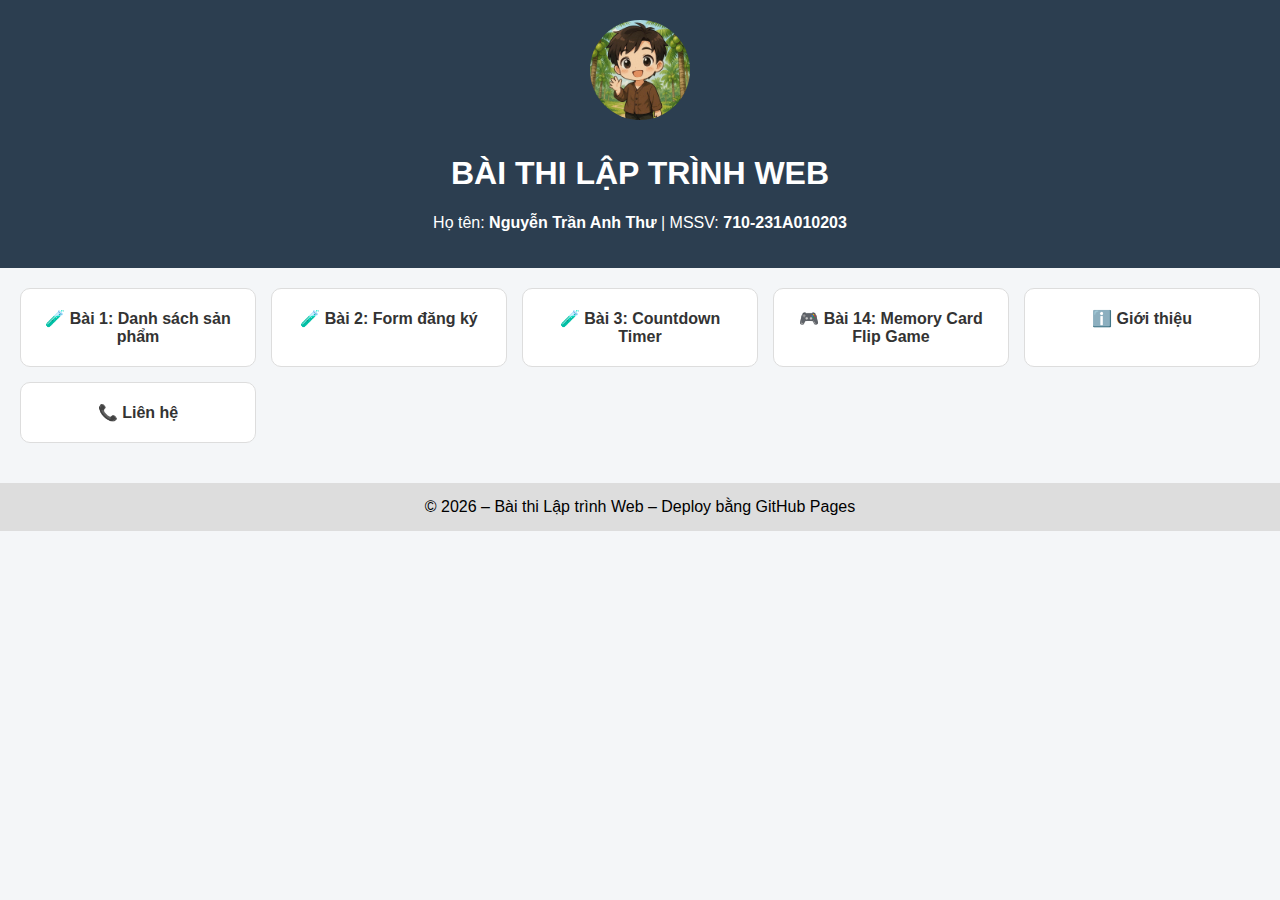
<file: index.html>
<!DOCTYPE html>
<html lang="vi">
<head>
<meta charset="UTF-8">
<title>710-231A010203 | Bài thi Lập trình Web</title>
<meta name="viewport" content="width=device-width, initial-scale=1.0">

<style>
* {
  box-sizing: border-box;
  font-family: Arial, sans-serif;
}

body {
  margin: 0;
  background: #f4f6f8;
}

header {
  background: #2c3e50;
  color: white;
  padding: 20px;
  text-align: center;
}

header img {
  width: 100px;
  height: 100px;
  border-radius: 50%;
  margin-bottom: 10px;
}

nav {
  display: grid;
  grid-template-columns: repeat(auto-fit, minmax(220px, 1fr));
  gap: 15px;
  padding: 20px;
}

nav a {
  background: white;
  padding: 20px;
  text-decoration: none;
  color: #333;
  border-radius: 10px;
  text-align: center;
  font-weight: bold;
  transition: 0.3s;
  border: 1px solid #ddd;
}

nav a:hover {
  background: #3498db;
  color: white;
  transform: translateY(-5px);
}

footer {
  text-align: center;
  padding: 15px;
  background: #ddd;
  margin-top: 20px;
}
</style>
</head>

<body>

<header>
  <img src="images/avatar.jpg" alt="Avatar sinh viên" class="avatar">
  <h1>BÀI THI LẬP TRÌNH WEB</h1>
  <p>Họ tên: <b>Nguyễn Trần Anh Thư</b> | MSSV: <b>710-231A010203</b></p>
</header>

<nav>
  <a href="baitap01.html">🧪 Bài 1: Danh sách sản phẩm</a>
  <a href="baitap02.html">🧪 Bài 2: Form đăng ký</a>
  <a href="baitap03.html">🧪 Bài 3: Countdown Timer</a>
  <a href="https://tranthuntat1708-blip.github.io/memory-card-game/" target="_blank">
  🎮 Bài 14: Memory Card Flip Game
</a>

  <a href="about.html">ℹ️ Giới thiệu</a>
  <a href="contact.html">📞 Liên hệ</a>
</nav>

<footer>
  © 2026 – Bài thi Lập trình Web – Deploy bằng GitHub Pages
</footer>

</body>
</html>
</file>
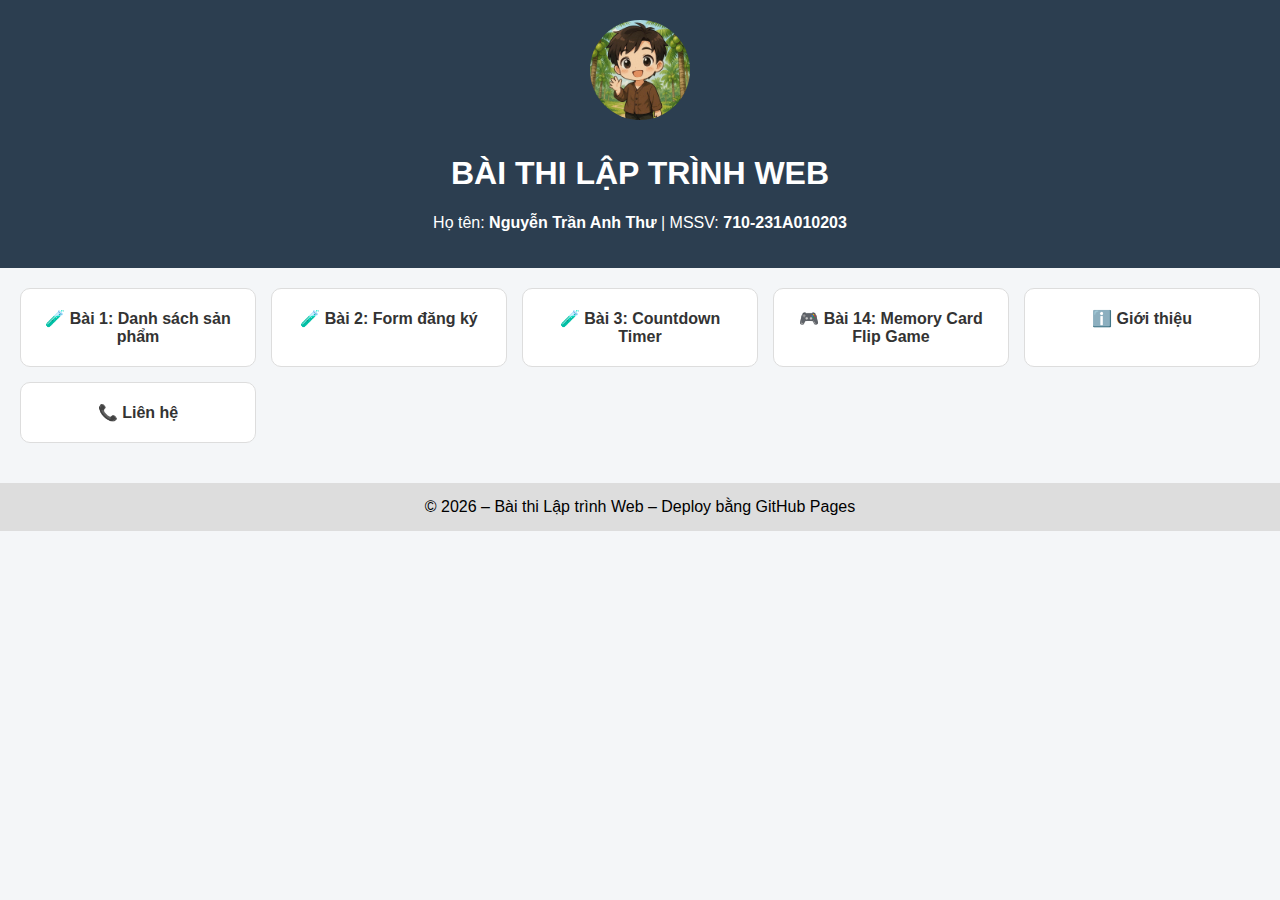
<file: 710-231A010203/index.html>
<!DOCTYPE html>
<html lang="vi">
<head>
<meta charset="UTF-8">
<title>710-MSSV | Bài thi Lập trình Web</title>
<meta name="viewport" content="width=device-width, initial-scale=1.0">

<style>
* {
  box-sizing: border-box;
  font-family: Arial, sans-serif;
}

body {
  margin: 0;
  background: #f4f6f8;
}

header {
  background: #2c3e50;
  color: white;
  padding: 20px;
  text-align: center;
}

header img {
  width: 100px;
  height: 100px;
  border-radius: 50%;
  margin-bottom: 10px;
}

nav {
  display: grid;
  grid-template-columns: repeat(auto-fit, minmax(220px, 1fr));
  gap: 15px;
  padding: 20px;
}

nav a {
  background: white;
  padding: 20px;
  text-decoration: none;
  color: #333;
  border-radius: 10px;
  text-align: center;
  font-weight: bold;
  transition: 0.3s;
  border: 1px solid #ddd;
}

nav a:hover {
  background: #3498db;
  color: white;
  transform: translateY(-5px);
}

footer {
  text-align: center;
  padding: 15px;
  background: #ddd;
  margin-top: 20px;
}
</style>
</head>

<body>

<header>
  <img src="images/avatar.jpg" alt="Avatar sinh viên" class="avatar">
  <h1>BÀI THI LẬP TRÌNH WEB</h1>
  <p>Họ tên: <b>Nguyễn Trần Anh Thư</b> | MSSV: <b>710-231A010203</b></p>
</header>

<nav>
  <a href="baitap01.html">🧪 Bài 1: Danh sách sản phẩm</a>
  <a href="baitap02.html">🧪 Bài 2: Form đăng ký</a>
  <a href="baitap03.html">🧪 Bài 3: Countdown Timer</a>
  <a href="https://tranthuntat1708-blip.github.io/memory-card-game/" target="_blank">
  🎮 Bài 14: Memory Card Flip Game
</a>

  <a href="about.html">ℹ️ Giới thiệu</a>
  <a href="contact.html">📞 Liên hệ</a>
</nav>

<footer>
  © 2026 – Bài thi Lập trình Web – Deploy bằng GitHub Pages
</footer>

</body>
</html>
</file>
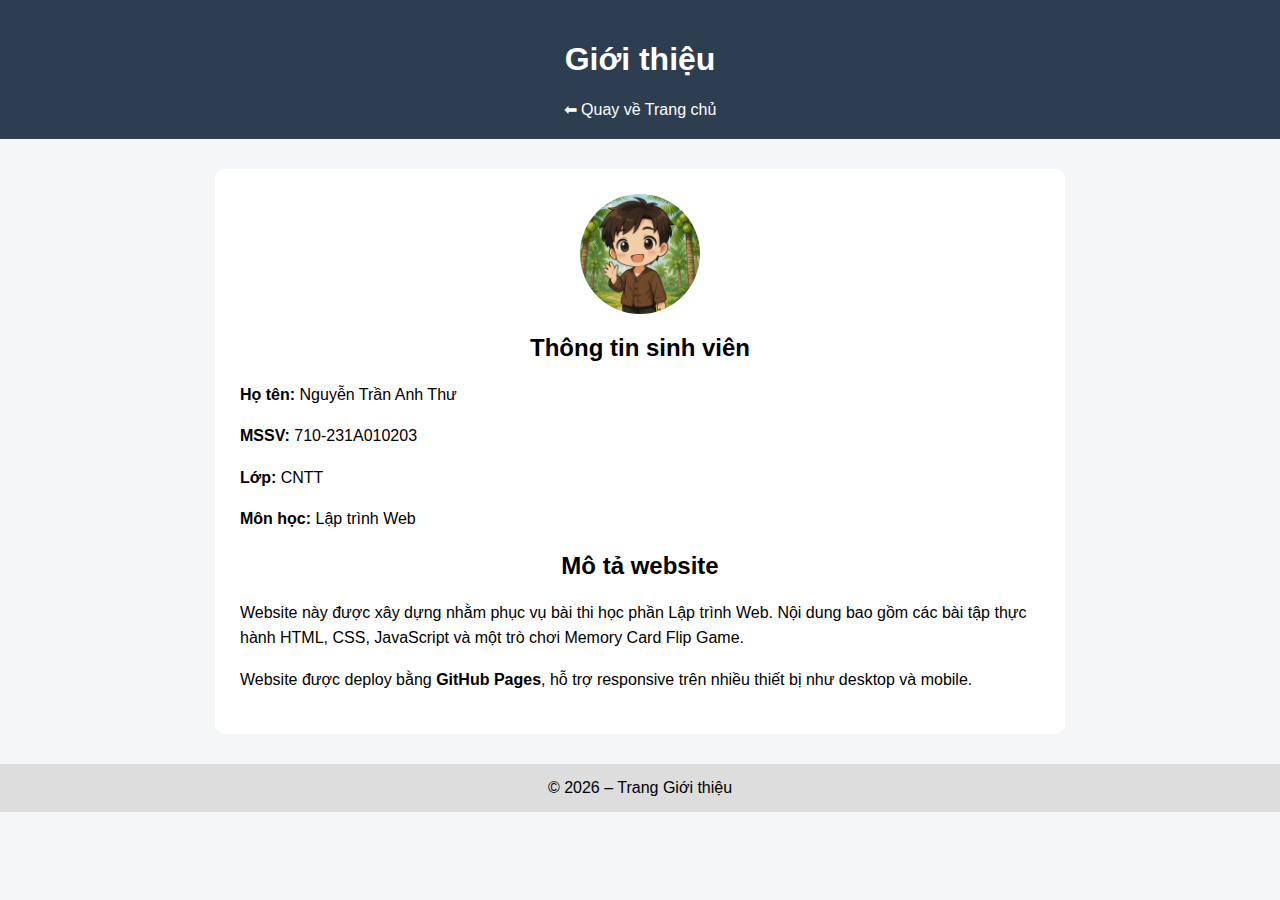
<file: about.html>
<!DOCTYPE html>
<html lang="vi">
<head>
<meta charset="UTF-8">
<title>Giới thiệu | 710-231A010203</title>
<meta name="viewport" content="width=device-width, initial-scale=1.0">

<style>
body {
  font-family: Arial, sans-serif;
  margin: 0;
  background: #f4f6f8;
}

header {
  background: #2c3e50;
  color: white;
  padding: 20px;
  text-align: center;
}

main {
  max-width: 800px;
  margin: 30px auto;
  background: white;
  padding: 25px;
  border-radius: 10px;
}

main img {
  width: 120px;
  border-radius: 50%;
  display: block;
  margin: 0 auto 15px;
}

h2 {
  text-align: center;
}

p {
  line-height: 1.6;
}

a {
  color: #3498db;
  text-decoration: none;
}

footer {
  text-align: center;
  padding: 15px;
  background: #ddd;
  margin-top: 20px;
}
</style>
</head>

<body>

<header>
  <h1>Giới thiệu</h1>
  <a href="index.html" style="color:white;">⬅ Quay về Trang chủ</a>
</header>

<main>
  <img src="images/avatar.jpg" alt="Avatar sinh viên" class="avatar">

  <h2>Thông tin sinh viên</h2>
  <p><b>Họ tên:</b> Nguyễn Trần Anh Thư</p>
  <p><b>MSSV:</b> 710-231A010203</p>
  <p><b>Lớp:</b> CNTT</p>
  <p><b>Môn học:</b> Lập trình Web</p>

  <h2>Mô tả website</h2>
  <p>
    Website này được xây dựng nhằm phục vụ bài thi học phần Lập trình Web.
    Nội dung bao gồm các bài tập thực hành HTML, CSS, JavaScript và một trò chơi
    Memory Card Flip Game.
  </p>

  <p>
    Website được deploy bằng <b>GitHub Pages</b>, hỗ trợ responsive trên nhiều
    thiết bị như desktop và mobile.
  </p>
</main>

<footer>
  © 2026 – Trang Giới thiệu
</footer>

</body>
</html>
</file>
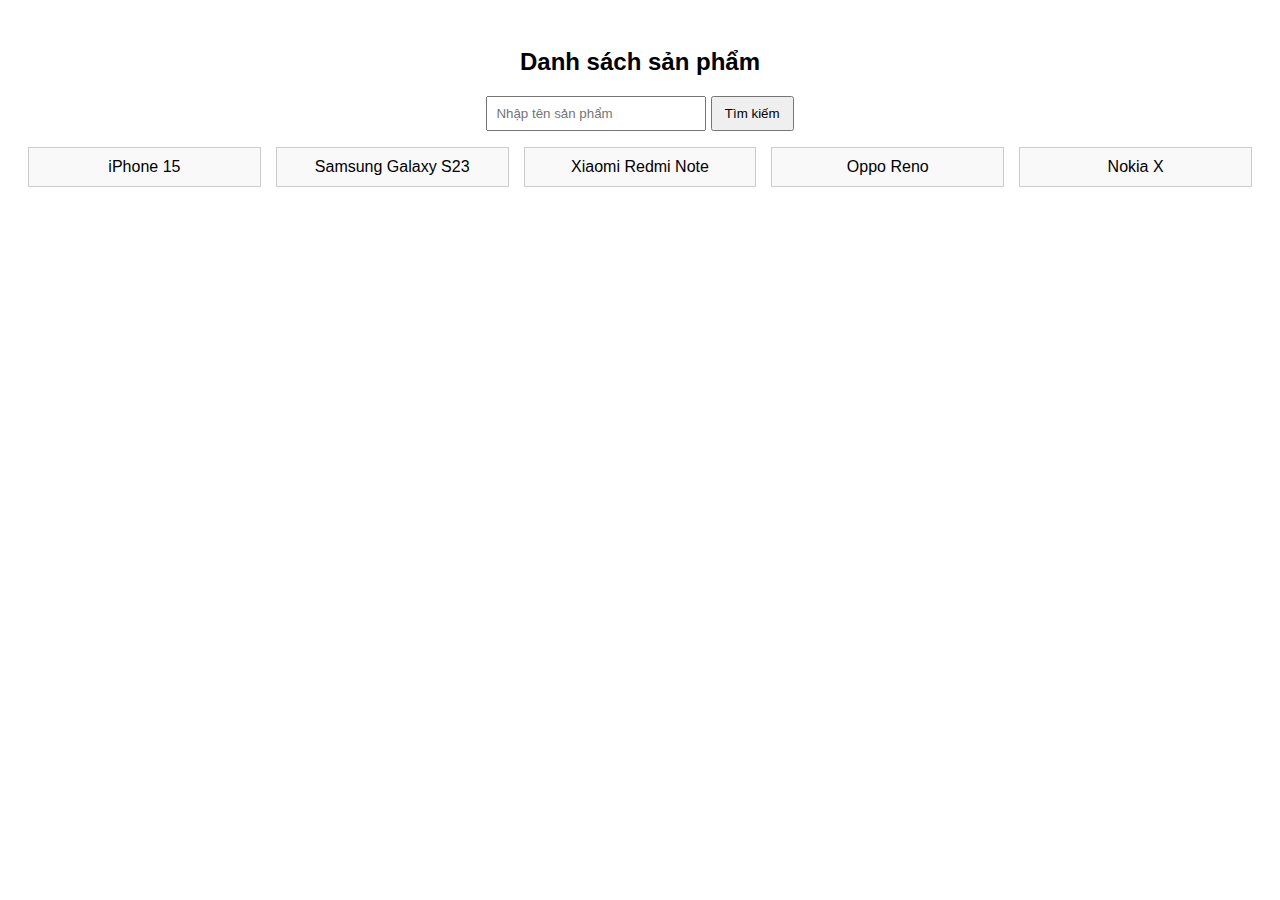
<file: baitap01.html>
<!DOCTYPE html>
<html lang="vi">
<head>
<meta charset="UTF-8">
<title>Bài tập 01 - Danh sách sản phẩm</title>
<meta name="viewport" content="width=device-width, initial-scale=1.0">

<style>
body {
  font-family: Arial, sans-serif;
  padding: 20px;
}

h2 { text-align: center; }

.search-box {
  text-align: center;
  margin-bottom: 15px;
}

input {
  padding: 8px;
  width: 200px;
}

button {
  padding: 8px 12px;
}

.products {
  display: grid;
  grid-template-columns: repeat(auto-fit, minmax(150px, 1fr));
  gap: 15px;
}

.product {
  border: 1px solid #ccc;
  padding: 10px;
  text-align: center;
  background: #f9f9f9;
}
.msg {
  color: red;
  text-align: center;
}
</style>
</head>

<body>

<h2>Danh sách sản phẩm</h2>

<div class="search-box">
  <input type="text" id="search" placeholder="Nhập tên sản phẩm">
  <button onclick="searchProduct()">Tìm kiếm</button>
</div>

<p id="message" class="msg"></p>

<div class="products" id="productList"></div>

<script>
const products = [
  "iPhone 15",
  "Samsung Galaxy S23",
  "Xiaomi Redmi Note",
  "Oppo Reno",
  "Nokia X"
];

function render(list) {
  const container = document.getElementById("productList");
  container.innerHTML = "";
  list.forEach(item => {
    const div = document.createElement("div");
    div.className = "product";
    div.textContent = item;
    container.appendChild(div);
  });
}

render(products);

function searchProduct() {
  const key = document.getElementById("search").value.trim().toLowerCase();
  const result = products.filter(p =>
    p.toLowerCase().includes(key)
  );

  document.getElementById("message").textContent =
    result.length === 0 ? "Không tìm thấy sản phẩm!" : "";

  render(result);
}
</script>

</body>
</html>
</file>
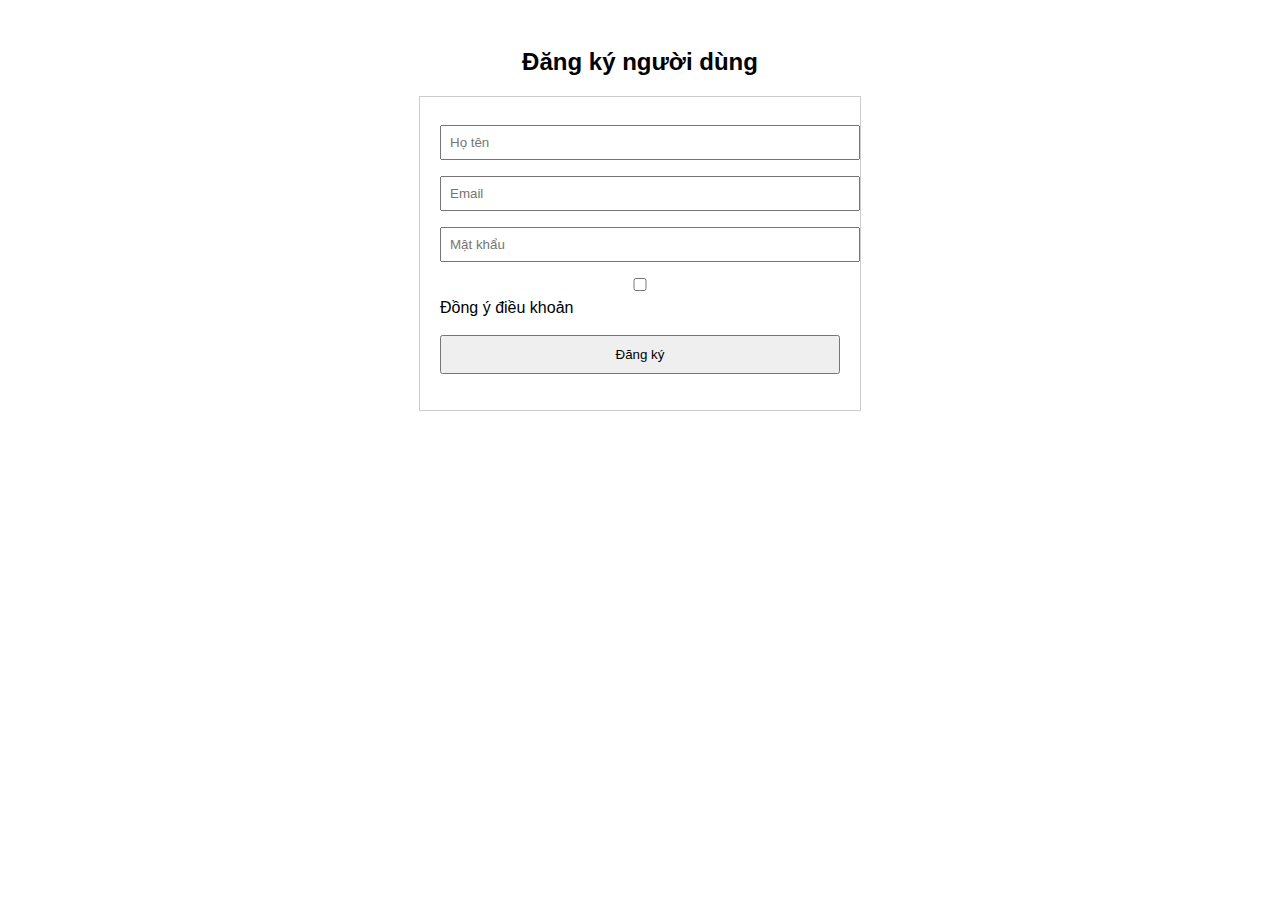
<file: baitap02.html>
<!DOCTYPE html>
<html lang="vi">
<head>
<meta charset="UTF-8">
<title>Bài tập 02 - Form đăng ký</title>
<meta name="viewport" content="width=device-width, initial-scale=1.0">

<style>
body {
  font-family: Arial;
  padding: 20px;
}

form {
  max-width: 400px;
  margin: auto;
  border: 1px solid #ccc;
  padding: 20px;
}

input {
  width: 100%;
  padding: 8px;
  margin: 8px 0;
}

button {
  padding: 10px;
  width: 100%;
}

.error { color: red; }
.success { color: green; }
</style>
</head>

<body>

<h2 align="center">Đăng ký người dùng</h2>

<form id="registerForm">
  <input type="text" id="name" placeholder="Họ tên">
  <input type="email" id="email" placeholder="Email">
  <input type="password" id="password" placeholder="Mật khẩu">
  <label>
    <input type="checkbox" id="agree"> Đồng ý điều khoản
  </label>
  <br><br>
  <button type="submit">Đăng ký</button>
  <p id="msg"></p>
</form>

<script>
document.getElementById("registerForm").addEventListener("submit", function(e) {
  e.preventDefault();

  const name = document.getElementById("name").value.trim();
  const email = document.getElementById("email").value.trim();
  const password = document.getElementById("password").value;
  const agree = document.getElementById("agree").checked;
  const msg = document.getElementById("msg");

  const emailRegex = /^[^\s@]+@[^\s@]+\.[^\s@]+$/;
  const passRegex = /^(?=.*[a-z])(?=.*[A-Z])(?=.*\d).{8,}$/;

  if (!name || !email || !password) {
    msg.textContent = "Vui lòng nhập đầy đủ thông tin";
    msg.className = "error";
    return;
  }

  if (!emailRegex.test(email)) {
    msg.textContent = "Email không hợp lệ";
    msg.className = "error";
    return;
  }

  if (!passRegex.test(password)) {
    msg.textContent = "Mật khẩu yếu";
    msg.className = "error";
    return;
  }

  if (!agree) {
    msg.textContent = "Bạn chưa đồng ý điều khoản";
    msg.className = "error";
    return;
  }

  localStorage.setItem("user", JSON.stringify({ name, email }));

  msg.textContent = "Đăng ký thành công!";
  msg.className = "success";
});
</script>

</body>
</html>
</file>
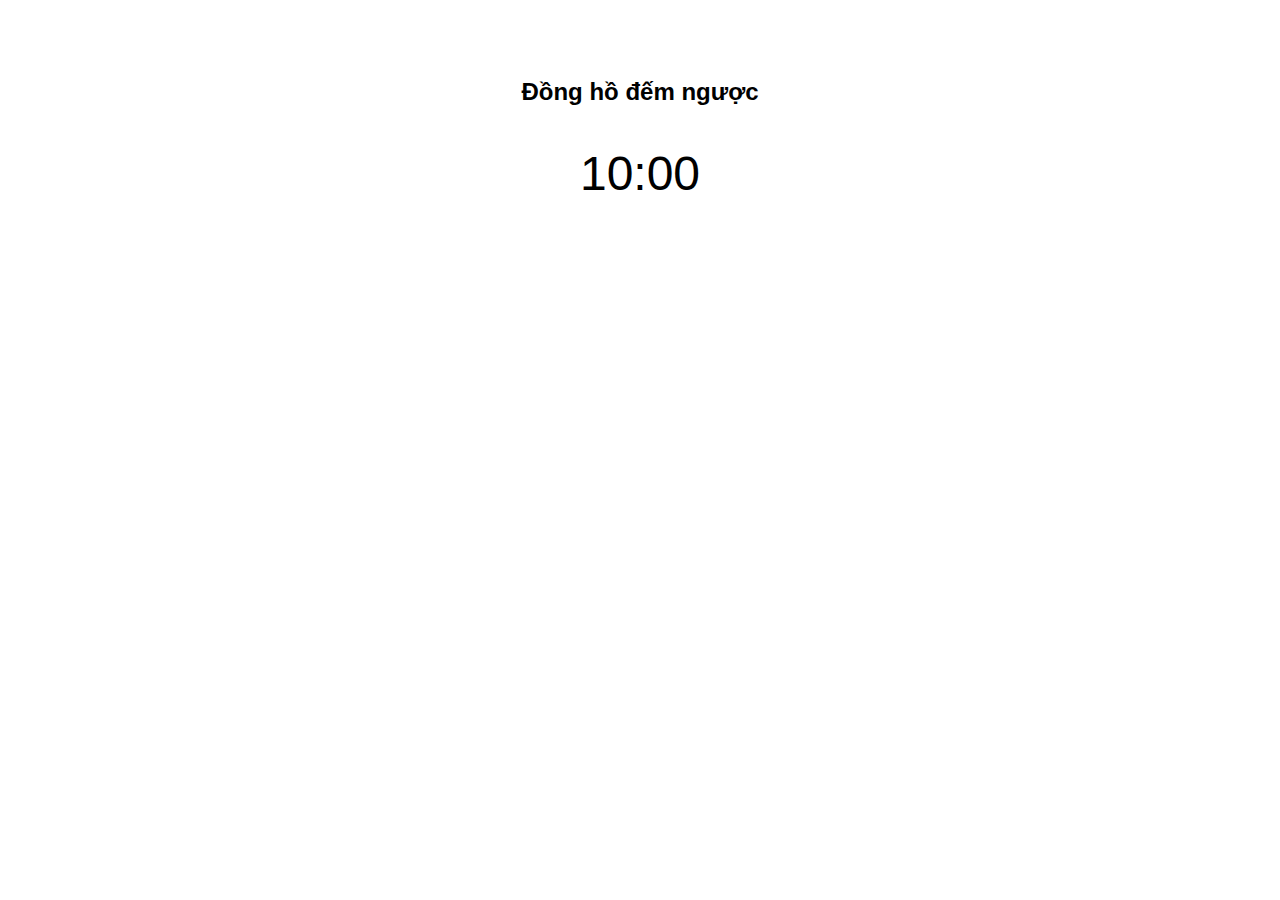
<file: baitap03.html>
<!DOCTYPE html>
<html lang="vi">
<head>
<meta charset="UTF-8">
<title>Bài tập 03 - Countdown Timer</title>
<meta name="viewport" content="width=device-width, initial-scale=1.0">

<style>
body {
  font-family: Arial;
  text-align: center;
  padding-top: 50px;
}

#timer {
  font-size: 48px;
  padding: 20px;
}

.warning {
  color: red;
  animation: blink 1s infinite;
}

@keyframes blink {
  50% { opacity: 0.4; }
}
</style>
</head>

<body>

<h2>Đồng hồ đếm ngược</h2>
<div id="timer">10:00</div>

<script>
let time = 600;
const timerDiv = document.getElementById("timer");

const interval = setInterval(() => {
  const min = Math.floor(time / 60);
  const sec = time % 60;

  timerDiv.textContent =
    `${min}:${sec < 10 ? "0" : ""}${sec}`;

  if (time <= 60) {
    timerDiv.classList.add("warning");
  }

  if (time <= 0) {
    clearInterval(interval);
    alert("⏰ Hết thời gian!");
  }

  time--;
}, 1000);
</script>

</body>
</html>
</file>
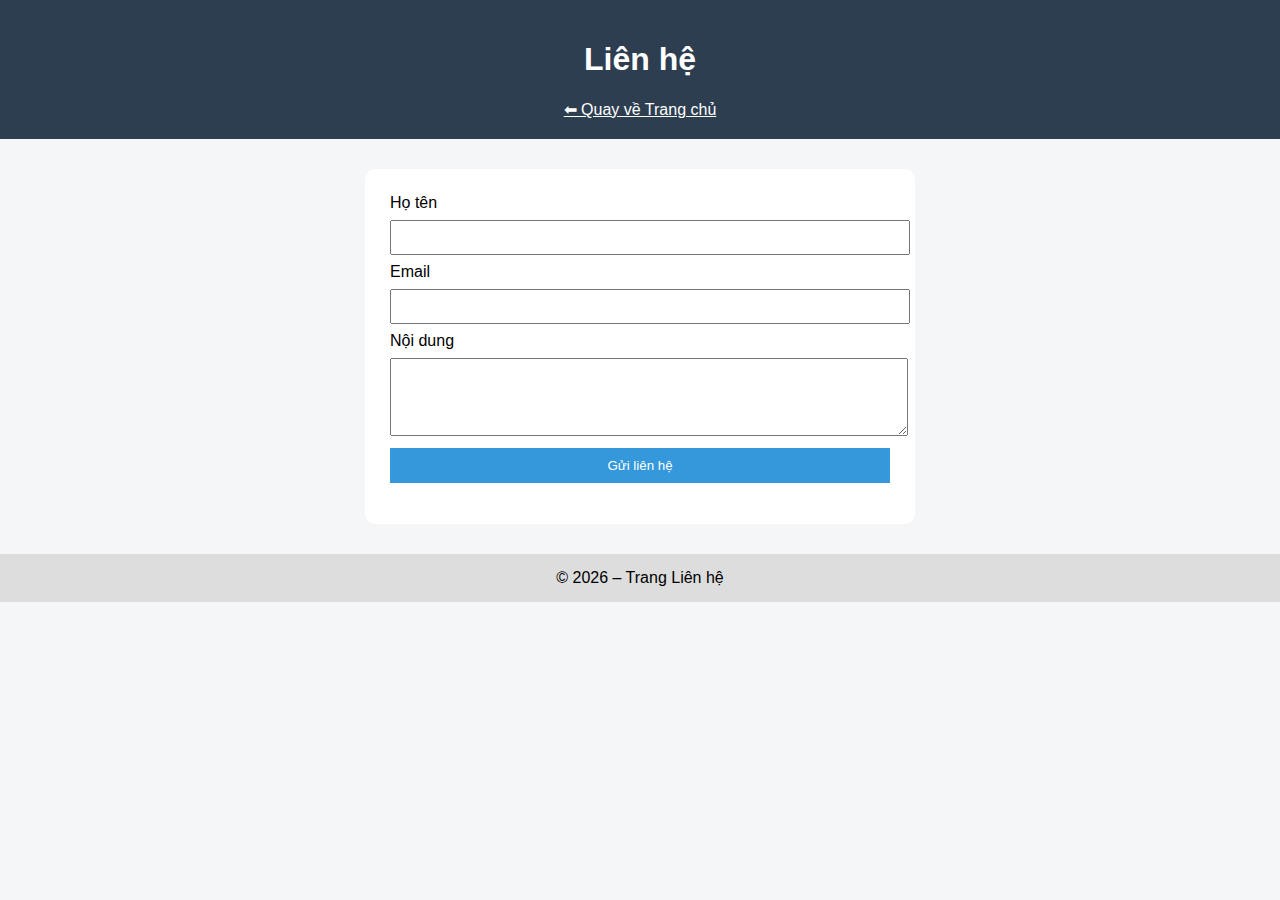
<file: contact.html>
<!DOCTYPE html>
<html lang="vi">
<head>
<meta charset="UTF-8">
<title>Liên hệ | 710-231A010203</title>
<meta name="viewport" content="width=device-width, initial-scale=1.0">

<style>
body {
  font-family: Arial, sans-serif;
  margin: 0;
  background: #f4f6f8;
}

header {
  background: #2c3e50;
  color: white;
  padding: 20px;
  text-align: center;
}

main {
  max-width: 500px;
  margin: 30px auto;
  background: white;
  padding: 25px;
  border-radius: 10px;
}

input, textarea {
  width: 100%;
  padding: 8px;
  margin: 8px 0;
}

button {
  padding: 10px;
  width: 100%;
  background: #3498db;
  color: white;
  border: none;
}

button:hover {
  background: #2980b9;
}

.msg {
  color: green;
  text-align: center;
}
</style>
</head>

<body>

<header>
  <h1>Liên hệ</h1>
  <a href="index.html" style="color:white;">⬅ Quay về Trang chủ</a>
</header>

<main>
  <form onsubmit="sendMessage(event)">
    <label>Họ tên</label>
    <input type="text" id="name" required>

    <label>Email</label>
    <input type="email" id="email" required>

    <label>Nội dung</label>
    <textarea id="content" rows="4" required></textarea>

    <button type="submit">Gửi liên hệ</button>
    <p id="msg" class="msg"></p>
  </form>
</main>

<footer style="text-align:center;padding:15px;background:#ddd;">
  © 2026 – Trang Liên hệ
</footer>

<script>
function sendMessage(e) {
  e.preventDefault();
  document.getElementById("msg").textContent =
    "Cảm ơn bạn đã liên hệ! (Demo)";
}
</script>

</body>
</html>
</file>
